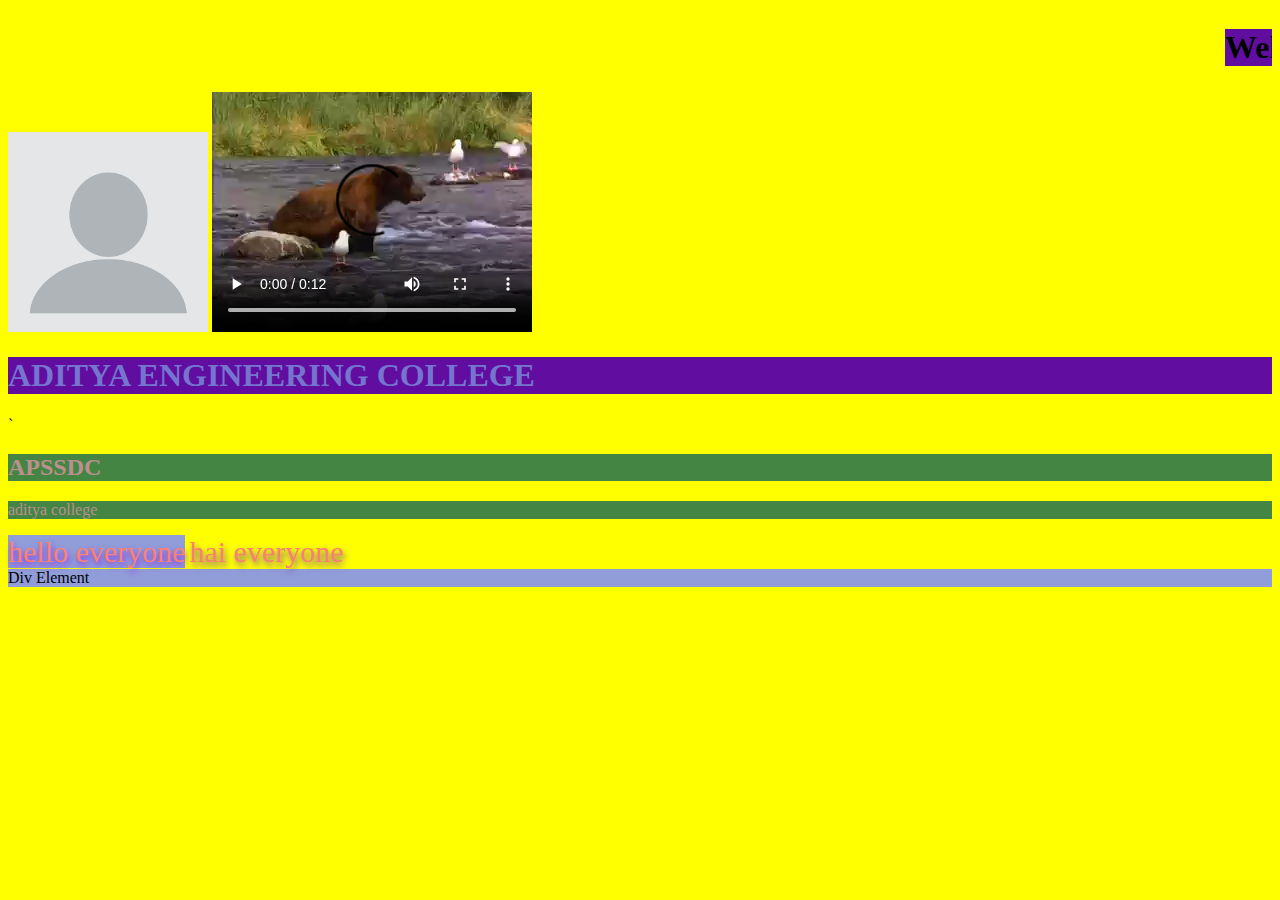
<file: web_design/index.html>
<!DOCTYPE html>
<html lang="en">
<head>
    <meta charset="UTF-8">
    <meta http-equiv="X-UA-Compatible" content="IE=edge">
    <meta name="viewport" content="width=device-width, initial-scale=1.0">
    <title>::Index page::</title>
    <style>
        h1 {
            background-color: rgb(96, 13, 160);

        }
        h2,p{
            color:rosybrown;
            background-color: rgb(68, 133, 68);
        }
        .span1{
            background-color: chartreuse;
            font-size: 30px;
            color: salmon;
            text-shadow: 2px 4px 6px blueviolet;
        }
        .raghava{
            background-color: rgb(144, 157, 216);
        }
        #span2{
            font-size: 30px;
            color: salmon;
            text-shadow: 2px 4px 6px rgb(121, 79, 161);
        }
        *{
            background-color: yellow;
        }
    </style>
    <link rel="stylesheet" href="./index.css">
    <link rel="stylesheet" href="./demo.css">
    <link rel="stylesheet" href="./border.css">
</head>
<body>
    <marquee behavior="" direction="horizontal"><h1>Welcome</h1></marquee>
    <img src="./profile.png" width="200" height="200" alt="profile_pic">
    <video src="./movie.mp4" controls></video>
    <h1 style="color: rgb(117, 117, 207);">ADITYA ENGINEERING COLLEGE</h1>`
    <h2>APSSDC</h2>
    <p>aditya college</p>
    <span class="span1 raghava">hello everyone</span>
    <span id="span2">hai everyone</span>
    <div class="raghava">Div Element</div>

</body>
</html>
</file>
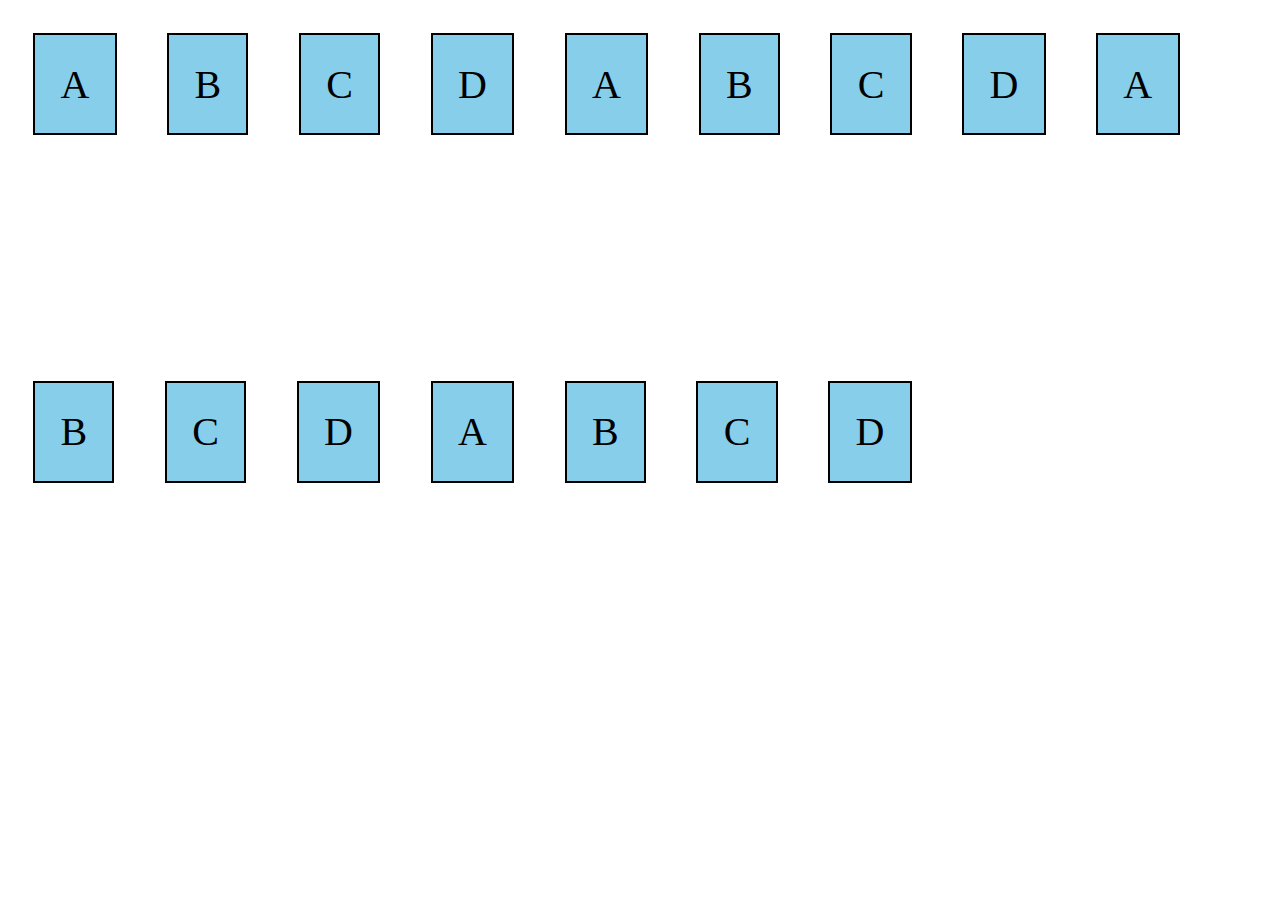
<file: web_design/flex.html>
<!DOCTYPE html>
<html lang="en">
<head>
    <meta charset="UTF-8">
    <meta http-equiv="X-UA-Compatible" content="IE=edge">
    <meta name="viewport" content="width=device-width, initial-scale=1.0">
    <title>Document</title>
    <style>
        .flex div{
            border: 2px solid black;
            padding:2%;
            margin: 2%;
            font-size: 40px;
            background-color: skyblue;

        }
        .flex{
            height: 500px;
            display:  flex;
            flex-direction:row;
            flex-wrap:wrap;
            align-content:space-between;
        }
    </style>
</head>
<body>
    <div class="flex">
        <div>A</div>
        <div>B</div>
        <div>C</div>
        <div>D</div>
        <div>A</div>
        <div>B</div>
        <div>C</div>
        <div>D</div>
        <div>A</div>
        <div>B</div>
        <div>C</div>
        <div>D</div>
        <div>A</div>
        <div>B</div>
        <div>C</div>
        <div>D</div>
    </div>
</body>
</html>
</file>
<file: web_design/index.css>
h1 {
    font-size: 50;
}
</file>
<file: web_design/demo.css>
h1 {
    border-color: rgb(10, 8, 8);
}
</file>
<file: web_design/border.css>
h1{
    border: brown;
}
</file>
